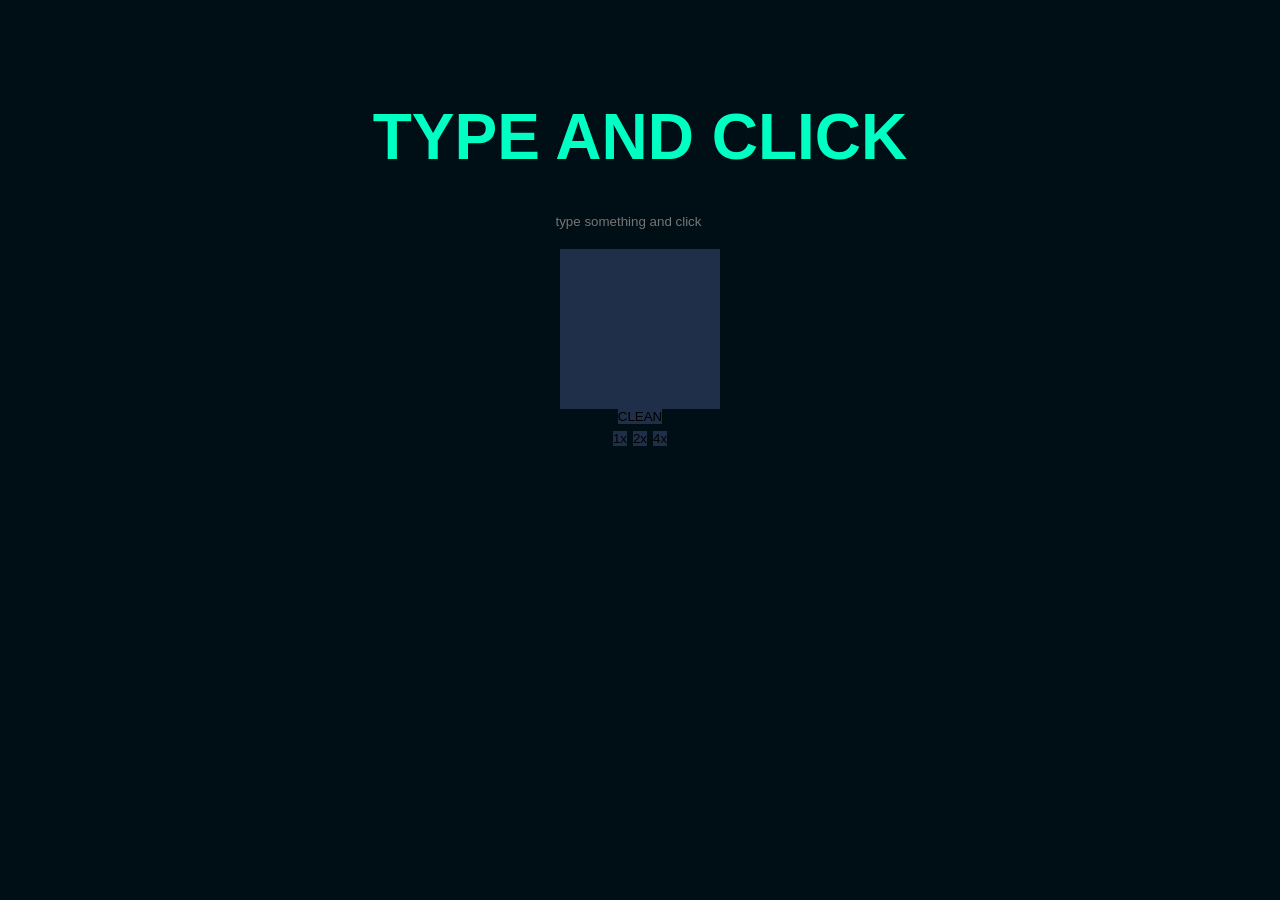
<file: index.html>
<!DOCTYPE html>
<html lang="en">
<head>
    <script src="script.js" defer></script>
    <link rel="stylesheet" href="style.css">
    <meta charset="UTF-8">
    <meta name="viewport" content="width=device-width, initial-scale=1.0">
    <title>java button</title>
</head>
<body>

    <h1>Type and click</h1>

<div class="content">
   
    <input id="input" placeholder="type something and click" autocomplete="off">
      <button id="button"></button>
      <button id="btn5">CLEAN</button>

</div>
<div class="container">

   
 <button class="btn" id="btn1">1x</button>
<button class="btn" id="btn2">2x</button>
<button class="btn" id="btn4">4x</button>


</div>
<p id="contador"></p>

 <div id="texto">
</body>
</html>

<!--ignore
</file>
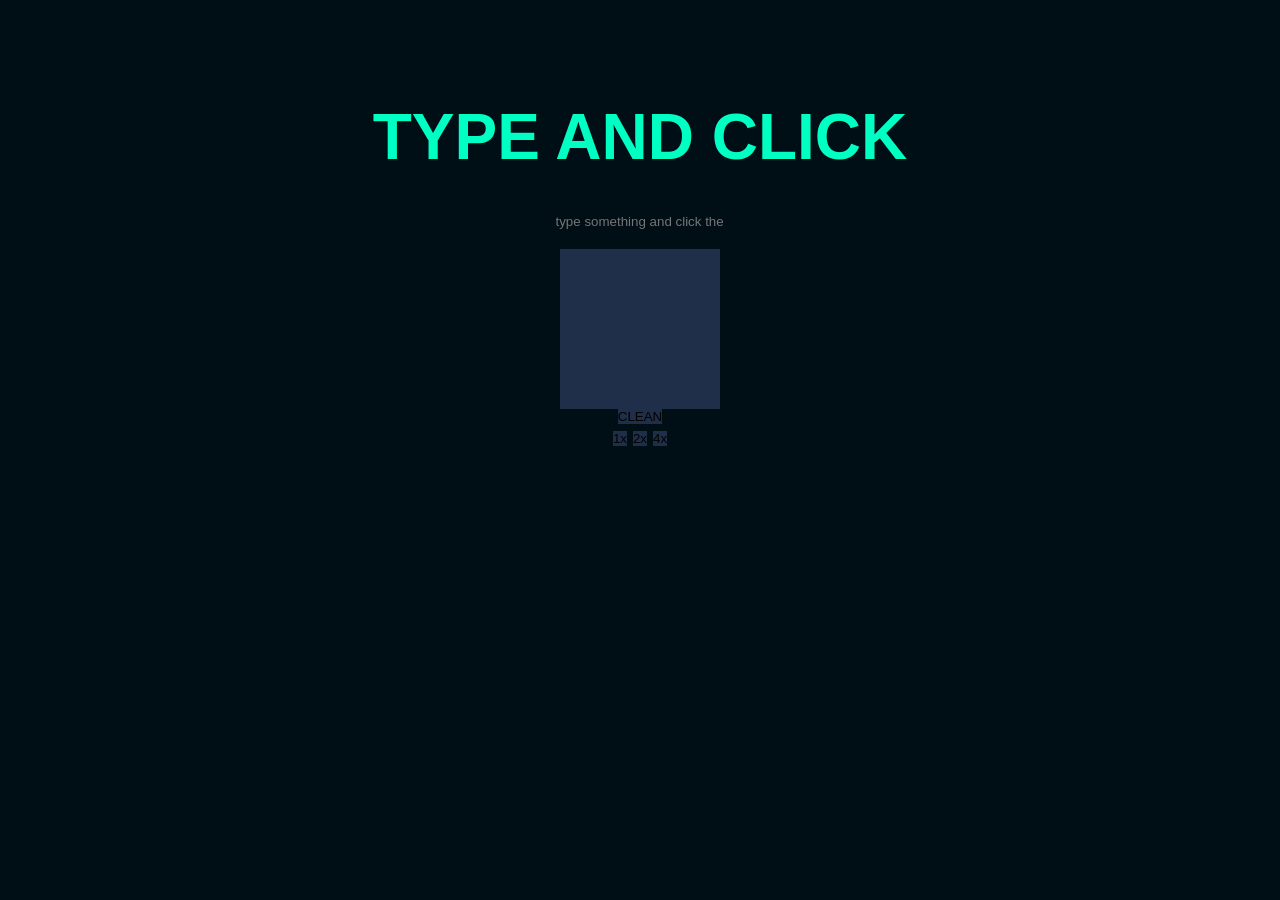
<file: index..html>
<!DOCTYPE html>
<html lang="en">
<head>
    <script src="script.js" defer></script>
    <link rel="stylesheet" href="style.css">
    <meta charset="UTF-8">
    <meta name="viewport" content="width=device-width, initial-scale=1.0">
    <title>java button</title>
</head>
<body>

    <h1>Type and click</h1>

<div class="content">
   
    <input id="input" placeholder="type something and click the box" autocomplete="off">
      <button id="button"></button>
      <button id="btn5">CLEAN</button>

</div>
<div class="container">

   
 <button class="btn" id="btn1">1x</button>
<button class="btn" id="btn2">2x</button>
<button class="btn" id="btn4">4x</button>


</div>
<p id="contador"></p>

 <div id="texto">
</body>
</html>

<!--ignore
</file>
<file: style.css>
:root{ 
    --text-color: rgb(0, 255, 195);
    --bg:rgb(0, 15, 21);
    --disabled: rgb(32, 47, 73);
}

*{
    padding: 0;
    margin: 0;
}

html{
     color: var(--text-color);
     font-family:Impact, Haettenschweiler, 'Arial Narrow Bold', sans-serif;
     font-size: 16pt;
}
body{
    background-color: var(--bg);
   display: flex;
    flex-direction: column;
    align-items: center;

}

.content{
    display: flex;
    flex-direction: column;
    align-items: center;
}


h1 {
margin-top: 100px;
margin-bottom: 20px;
font-size: 3em;
font-weight: 800;
text-transform: uppercase;


}

#button{
    padding: 6em;
    background-color: var(--disabled);
    display: flex;
    align-items: center;
    border: none;
    
}

#button:active{
    background-color: var(--text-color);
}

input{
    background: none;
    border: none;
    margin: 20px;
    color: white;
    caret-color: var(--text-color);

}
input:focus{
    outline: none;
}
#texto{
    margin: 100px;
font-size: 3em;
   display: flex;
    flex-direction: row;
    flex-wrap: wrap;
}

#btn5{  border: none ;
    background: none;
    background-color: var(--disabled);}

#btn5:active{
    background-color: var(--text-color);
}


.btn{
    border: none ;
    background: none;
    background-color: var(--disabled);
}

.ativo{
    background-color: var(--text-color);
}
</file>
